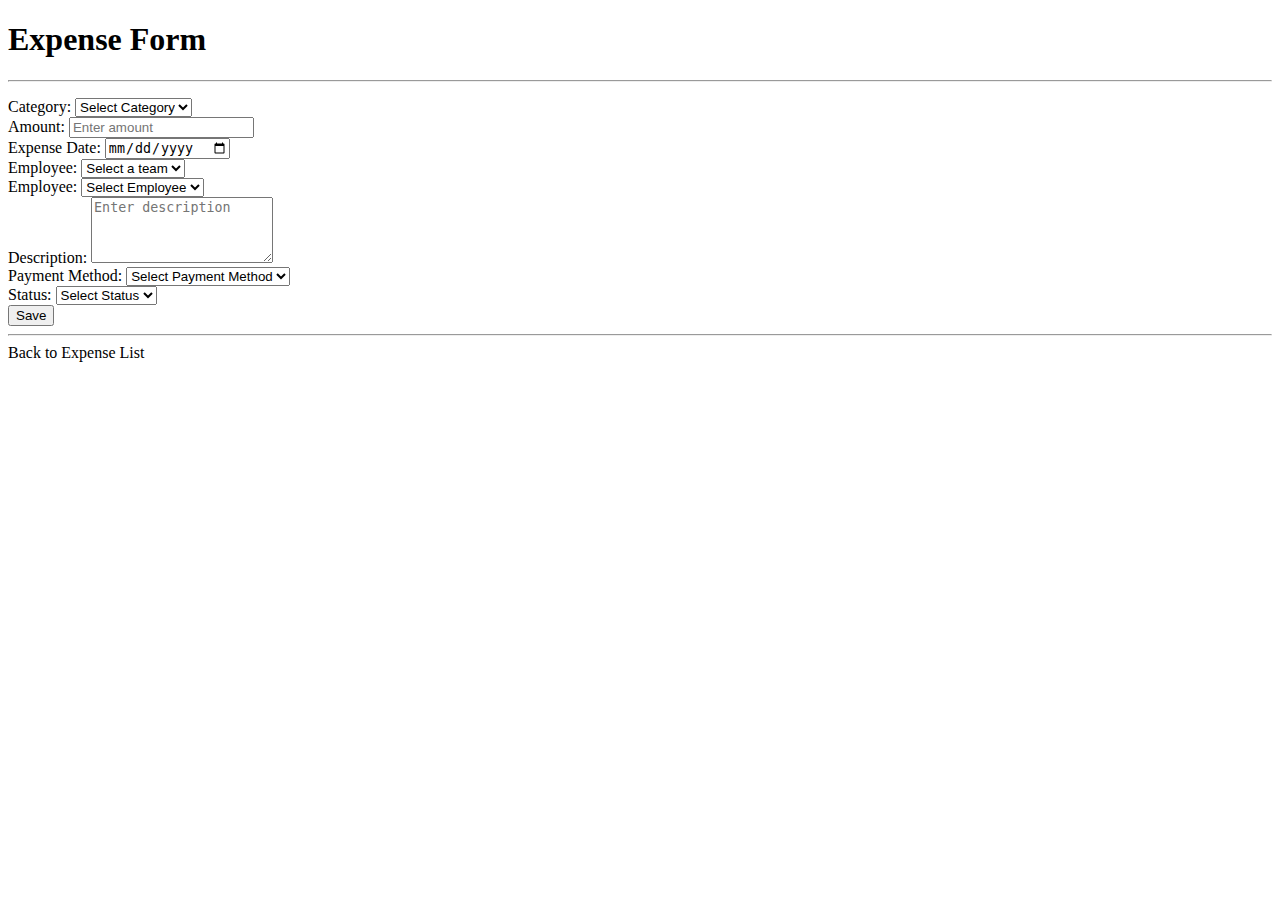
<file: src/main/resources/templates/expense-form.html>
<!DOCTYPE html>
<html lang="en" xmlns:th="http://www.thymeleaf.org">

<head>
    <meta charset="UTF-8">
    <meta name="viewport" content="width=device-width, initial-scale=1, shrink-to-fit=no">
    <title>Expense Form</title>

    <!-- 引入 Bootstrap CSS -->
    <link rel="stylesheet" href="https://stackpath.bootstrapcdn.com/bootstrap/4.1.3/css/bootstrap.min.css"
        integrity="sha384-MCw98/SFnGE8fJT3GXwEOngsV7Zt27NXFoaoApmYm81iuXoPkFOJwJ8ERdknLPMO" crossorigin="anonymous">

    <!-- 引入自訂 CSS -->
    <link rel="stylesheet" th:href="@{/css/expense-form.css}">
</head>

<body>
    <div class="container mt-5">
        <h1 class="text-center">Expense Form</h1>
        <hr>

        <div th:if="${errorMessage}" style="color: red;">
            <p th:text="${errorMessage}"></p>
        </div>

        <form th:action="@{/expenses/save}" th:object="${expense}" method="post">
            <input type="hidden" th:field="*{id}" />

            <!-- Category 和 Amount 同一排 -->
            <div class="form-row mb-3">
                <div class="form-group col-md-6">
                    <label for="category">Category:</label>
                    <select th:field="*{category}" class="form-control" required>
                        <option value="" disabled selected>Select Category</option>
                        <option th:each="categoryOption : ${category}" th:value="${categoryOption}"
                            th:text="${categoryOption}"></option>
                    </select>
                </div>
                <div class="form-group col-md-6">
                    <label for="amount">Amount:</label>
                    <input type="number" th:field="*{amount}" class="form-control" required
                        placeholder="Enter amount" />
                </div>
            </div>

            <!-- Expense Date 和 Team 同一排 -->
            <div class="form-row mb-3">
                <div class="form-group col-md-6">
                    <label for="expenseDate">Expense Date:</label>
                    <input type="date" th:field="*{expenseDate}" class="form-control" required />
                </div>
                <div class="form-group col-md-6">
                    <label for="employee">Employee:</label>
                    <select th:field="*{team}" class="form-control" required>
                        <option value="" disabled selected>Select a team</option>
                        <th:block th:each="team : ${teams}">
                            <option th:value="${team.id}" th:text="${team.name}"></option>
                        </th:block>
                    </select>
                </div>
            </div>

            <!-- Employee 和 Description 同一排 -->
            <div class="form-row mb-3">
                <div class="form-group col-md-6">
                    <label for="employee">Employee:</label>
                    <select th:field="*{employee}" class="form-control" required>
                        <option value="" disabled selected>Select Employee</option>
                        <th:block th:each="employee : ${employees}">
                            <option th:value="${employee.id}" th:text="${employee.name}"></option>
                        </th:block>
                    </select>
                </div>
                <div class="form-group col-md-6">
                    <label for="description">Description:</label>
                    <textarea th:field="*{description}" class="form-control" rows="4"
                        placeholder="Enter description"></textarea>
                </div>
            </div>

            <!-- Payment Method 和 Status 同一排 -->
            <div class="form-row mb-3">
                <div class="form-group col-md-6">
                    <label for="paymentMethod">Payment Method:</label>
                    <select th:field="*{paymentMethod}" class="form-control" required>
                        <option value="" disabled selected>Select Payment Method</option>
                        <option th:each="payOption : ${payMethod}" th:value="${payOption}" th:text="${payOption}">
                        </option>
                    </select>
                </div>
                <div class="form-group col-md-6">
                    <label for="status">Status:</label>
                    <select th:field="*{status}" class="form-control" required>
                        <option value="" disabled selected>Select Status</option>
                        <option th:each="statusOption : ${status}" th:value="${statusOption}" th:text="${statusOption}">
                        </option>
                    </select>
                </div>
            </div>

            <!-- 保存按鈕 -->
            <button type="submit" class="btn btn-primary">Save</button>

        </form>

        <hr>
        <a th:href="@{/expenses}" class="btn btn-link">Back to Expense List</a>
    </div>
</body>

</html>
</file>
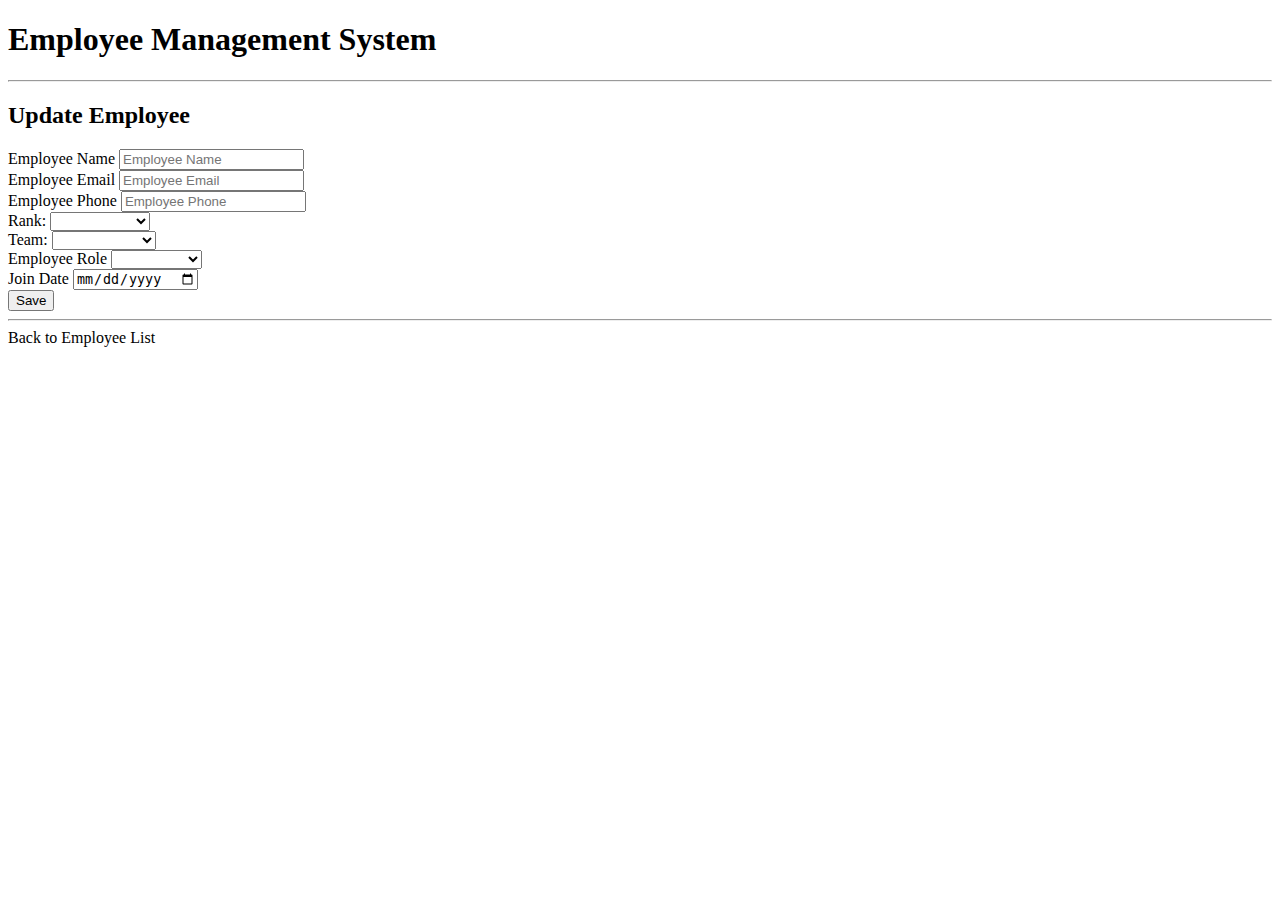
<file: src/main/resources/templates/update_employee.html>
<!DOCTYPE html>
<html lang="en" xmlns:th="http://www.thymeleaf.org">

<head>
    <meta charset="UTF-8">
    <meta name="viewport" content="width=device-width, initial-scale=1, shrink-to-fit=no">
    <title>Employee Management System</title>

    <link rel="stylesheet" href="https://stackpath.bootstrapcdn.com/bootstrap/4.1.3/css/bootstrap.min.css"
        integrity="sha384-MCw98/SFnGE8fJT3GXwEOngsV7Zt27NXFoaoApmYm81iuXoPkFOJwJ8ERdknLPMO" crossorigin="anonymous">
    <link rel="stylesheet" th:href="@{/css/update_employee.css}">
</head>

<body>
    <div class="container mt-5">
        <h1 class="text-center">Employee Management System</h1>
        <hr>
        <h2 class="text-center">Update Employee</h2>

        <form action="#" th:action="@{/saveEmployee}" th:object="${employee}" method="POST">
            <!-- Add hidden form field to handle update -->
            <input type="hidden" th:field="*{id}" />

            <div class="form-row mb-3">
                <div class="form-group col-md-6">
                    <label for="name">Employee Name</label>
                    <input type="text" th:field="*{name}" class="form-control" placeholder="Employee Name" required>
                </div>
                <div class="form-group col-md-6">
                    <label for="email">Employee Email</label>
                    <input type="email" th:field="*{email}" class="form-control" placeholder="Employee Email" required>
                </div>
            </div>

            <div class="form-row mb-3">  <!-- Adding form-row here -->
                <div class="form-group col-md-6">  <!-- Adding col-md-6 here -->
                    <label for="phone">Employee Phone</label>
                    <input type="text" th:field="*{phone}" class="form-control" placeholder="Employee Phone" required>
                </div>
            </div>

            <div class="form-row mb-3">
                <div class="form-group col-md-6">
                    <label for="rank">Rank:</label>
                    <select id="rank" th:field="*{rank.id}" class="form-control" required>
                        <option value="" disabled>Select a rank</option>
                        <th:block th:each="rank : ${ranks}">
                            <option th:value="${rank.id}" th:text="${rank.name}" th:selected="${rank.id == employee.rank.id}"></option>
                        </th:block>
                    </select>
                </div>
                <div class="form-group col-md-6">
                    <label for="team">Team:</label>
                    <select id="team" th:field="*{team.id}" class="form-control" required>
                        <option value="" disabled>Select a team</option>
                        <th:block th:each="team : ${teams}">
                            <option th:value="${team.id}" th:text="${team.name}" th:selected="${team.id == employee.team.id}"></option>
                        </th:block>
                    </select>
                </div>
            </div>

            <div class="form-row mb-3">
                <div class="form-group col-md-6">
                    <label for="role">Employee Role</label>
                    <select th:field="*{role}" class="form-control" required>
                        <option value="" disabled>Select Role</option>
                        <th:block th:each="role : ${roles}">
                            <option th:value="${role}" th:text="${role}" th:selected="${role == employee.role}"></option>
                        </th:block>
                    </select>
                </div>
                <div class="form-group col-md-6">
                    <label for="joinDate">Join Date</label>
                    <input type="date" th:field="*{joinDate}" class="form-control" placeholder="Employee Join Date" required>
                </div>
            </div>

            <button type="submit" class="btn col-2">Save</button>
        </form>

        <hr>

        <a th:href="@{/employee-list}">Back to Employee List</a>
    </div>
</body>
</html>
</file>
